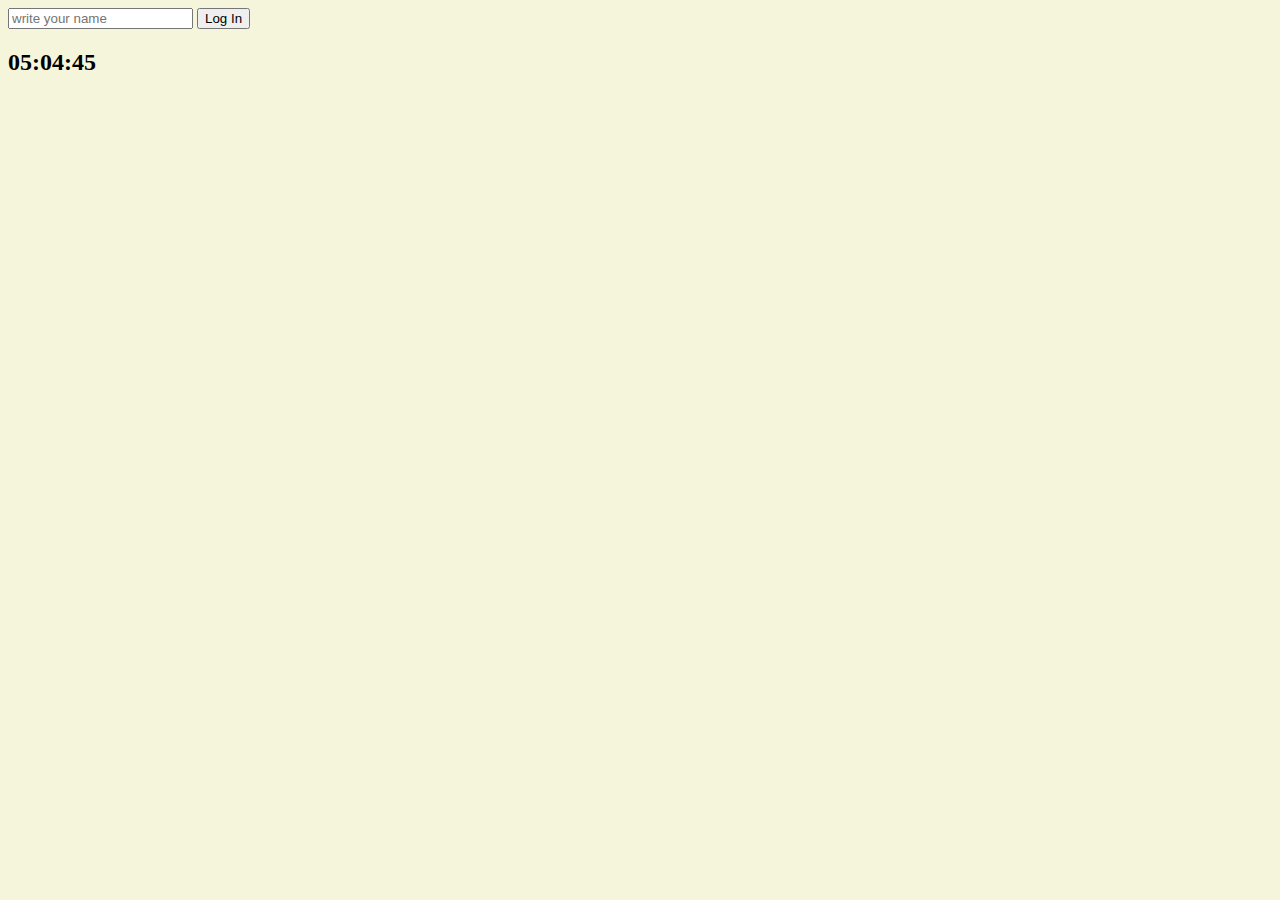
<file: for my fun/index.html>
<!DOCTYPE html>
<html lang="en">
<head>
    <meta charset="UTF-8">
    <meta http-equiv="X-UA-Compatible" content="IE=edge">
    <meta name="viewport" content="width=device-width, initial-scale=1.0">
    <link rel="stylesheet" href="css/style.css">
    <title>Momentum</title>
</head>
<body>
    <form class = "hidden" id="login-form">
        <input
            required
            maxlength="15"
            type="text"
            placeholder="write your name"
        />
        <input type="submit" value = "Log In"/>
    </form>
    <h1 id = "greeting" class = "hidden"></h1>
    <h2 id = "clock" >00:00:00</h2>
   <script src="js/greeting.js"></script>
   <script src="js/clock.js"></script>
    
</body>
</html>
</file>
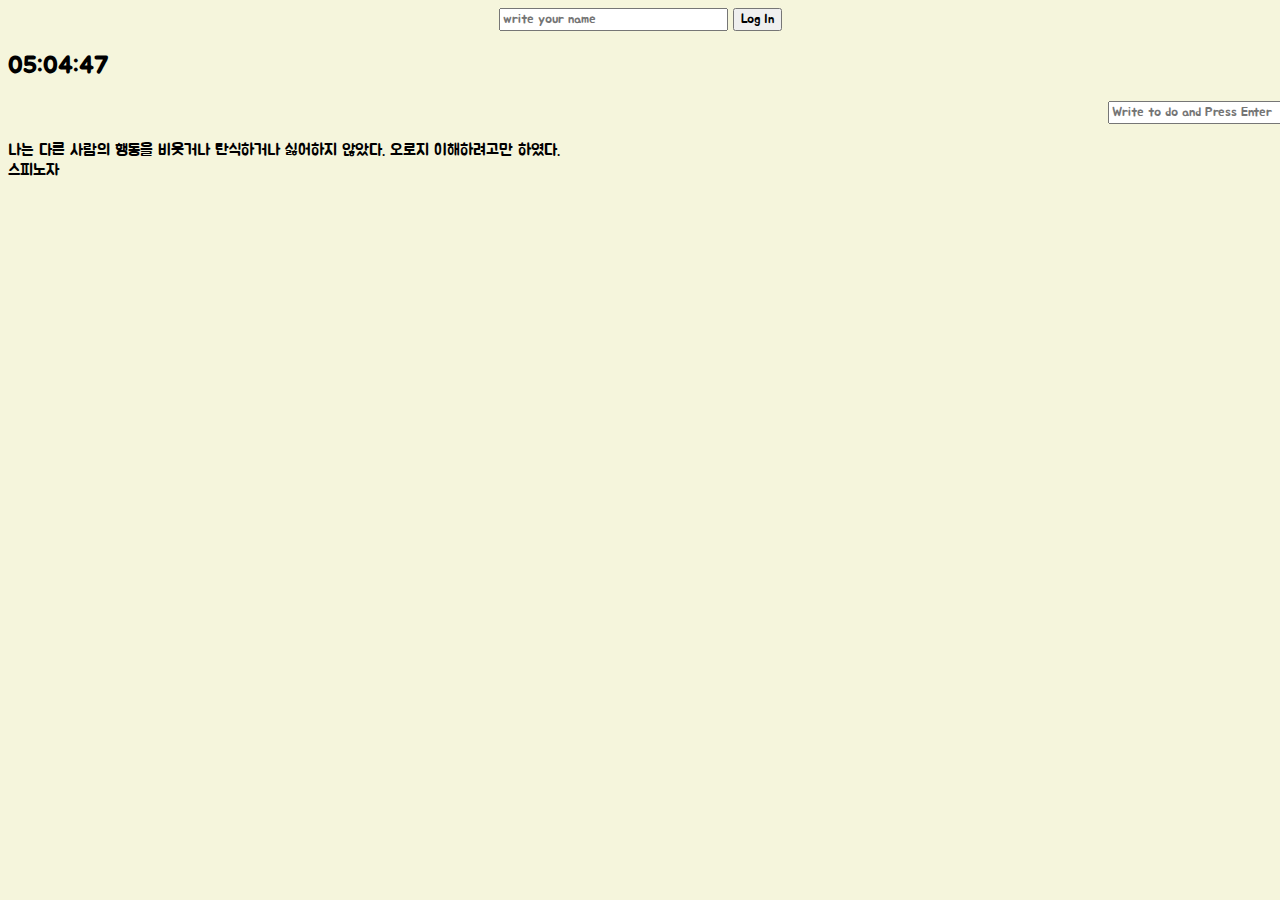
<file: Todo/index.html>
<!DOCTYPE html>
<html lang="en">
<head>
    <meta charset="UTF-8">
    <meta http-equiv="X-UA-Compatible" content="IE=edge">
    <meta name="viewport" content="width=device-width, initial-scale=1.0">
    <link rel="stylesheet" href="css/style.css">
    <link rel="preconnect" href="https://fonts.googleapis.com">
    <link rel="preconnect" href="https://fonts.gstatic.com" crossorigin>
    <link href="https://fonts.googleapis.com/css2?family=Jua&display=swap" rel="stylesheet">
    <title>Momentum</title>
    <style> @import url('https://fonts.googleapis.com/css2?family=Jua&display=swap'); 
        *{
            font-family: 'Jua', sans-serif;
        }
    </style>
</head>
<body>
    <form class = "hidden" id="login-form">
        <input
            required
            maxlength="15"
            type="text"
            placeholder="write your name"
        />
        <input type="submit" value = "Log In"/>
    </form>
    <h1 id = "greeting" class = "hidden"></h1>
    <h2 id = "clock" >00:00:00</h2>
    <form id = todo-form>
        <input id = "write_enter" type = "text" placeholder="Write to do and Press Enter" required>
    </form>
    <ul id = todo-list>
    </ul>
    <div id = "quote">
        <span></span>
        <br>
        <span></span>
    </div>
    <div id = "weather">
        <span></span>
        <span></span>
    </div>
    <script src = "js/snow.js"></script>
    <script src = "js/weather.js"></script>
    <script src="js/todo.js"></script> 
   <script src="js/greeting.js"></script>
   <script src="js/clock.js"></script>
   <script src = js/quotes.js></script>
   <!-- <script src = js/background.js></script> -->
</body>
</html>
</file>
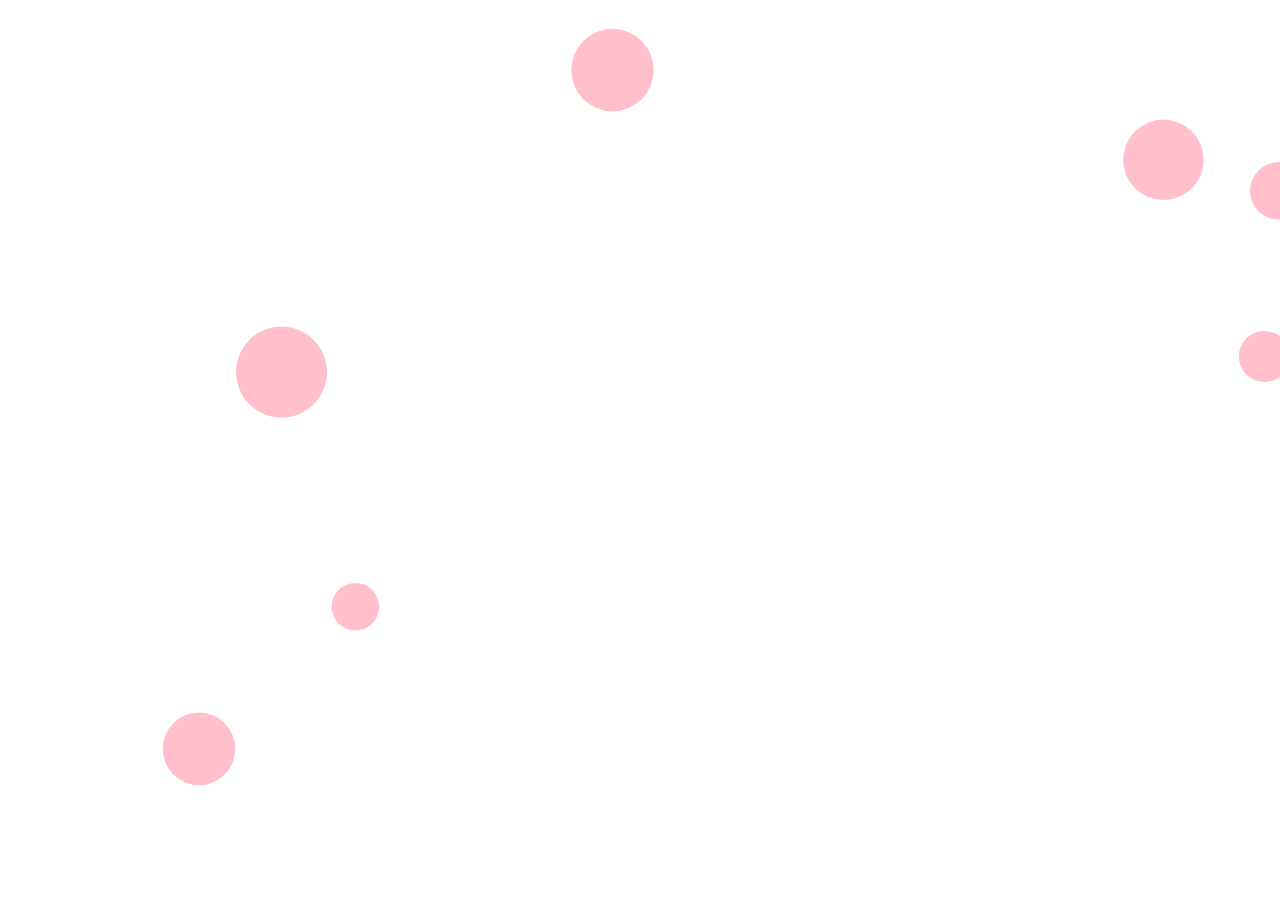
<file: cherry_blossom.html>
<!DOCTYPE html>
<html lang="en">
<head>
    <meta charset="UTF-8">
    <meta http-equiv="X-UA-Compatible" content="IE=edge">
    <meta name="viewport" content="width=device-width, initial-scale=1.0">
    <title>Document</title>
    <style>
        body {
          margin: 0;
          overflow: hidden;
        }
        canvas {
          width: 100%;
          height: 100%;
        }
      </style>
</head>
<body>
    <canvas id="sky"></canvas>
</body>
    <script src = "cherry_blossom.js"></script>
</html>
</file>
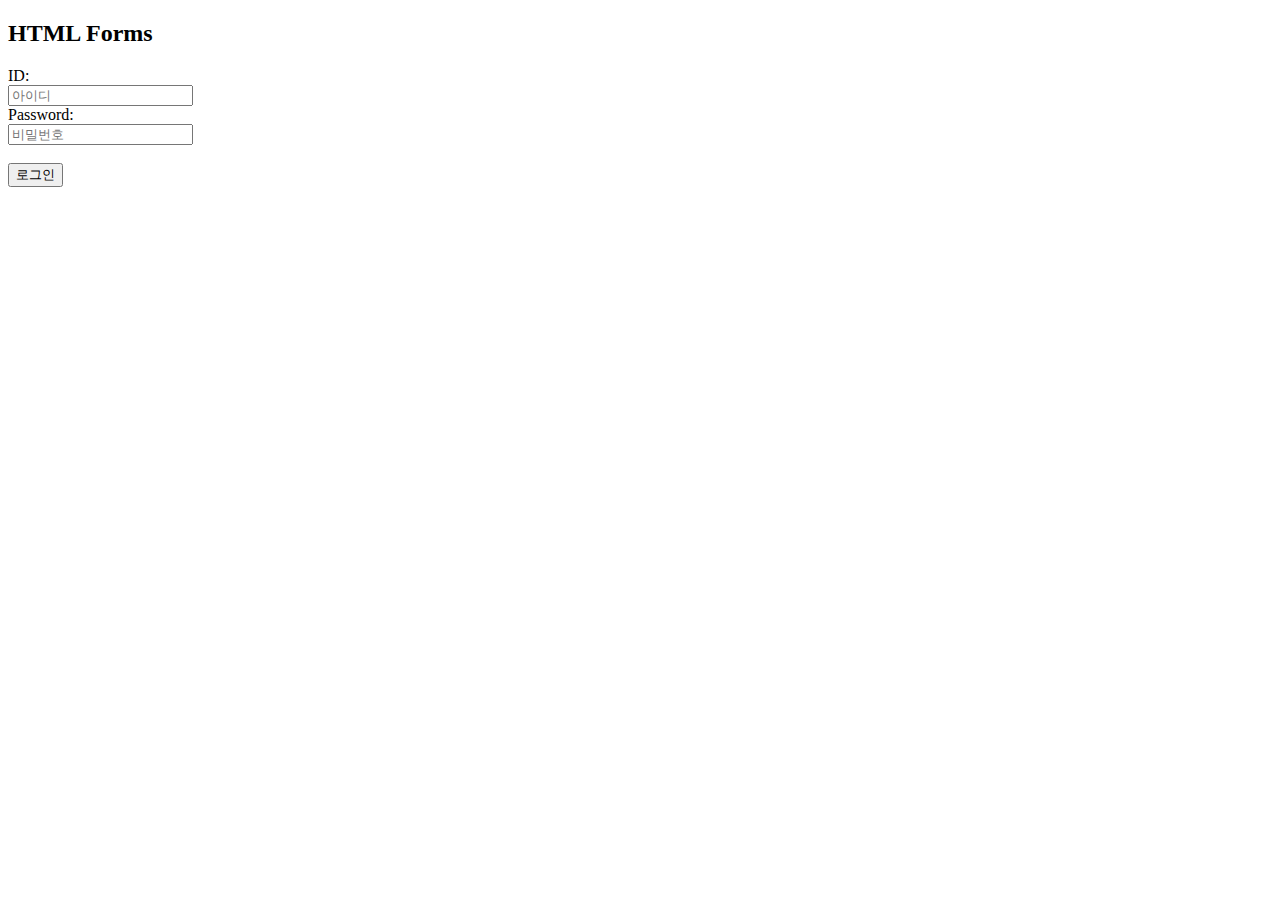
<file: for my fun/login form/login_form.html>
<!DOCTYPE html>
<html>
<body>
 
<h2>HTML Forms</h2>
 
<form action="#이동할곳 URL#" name="login_form">
  <label for="fname">ID:</label><br>
  <input type="text" id="id_val" name="id_val" placeholder="아이디"><br>
  <!-- input 박스 안 글자 넣기 = placeholder -->
  <label for="lname">Password:</label><br>
  <input type="password" id="pw_val" name="pw_val" placeholder="비밀번호"><br><br>
  <input type="button" value="로그인" onclick="check_input()">
</form>
<script type="text/javascript">
function check_input() {
    if (!document.login_form.id_val.value)
    // login_form 이름을 가진 form 안의 id_val 의 value가 없으면
    {
        alert("아이디를 입력하세요!");
        document.login_form.id_val.focus();
        // 화면 커서 이동
        return;
    }
    if (!document.login_form.pw_val.value)
    {
        alert("비밀번호를 입력하세요!");
        // 화면 커서 이동
        return;
    }
    document.login_form.submit();
    // 모두 확인 후 submit()
 }
</script>
</body>
</html>
</file>
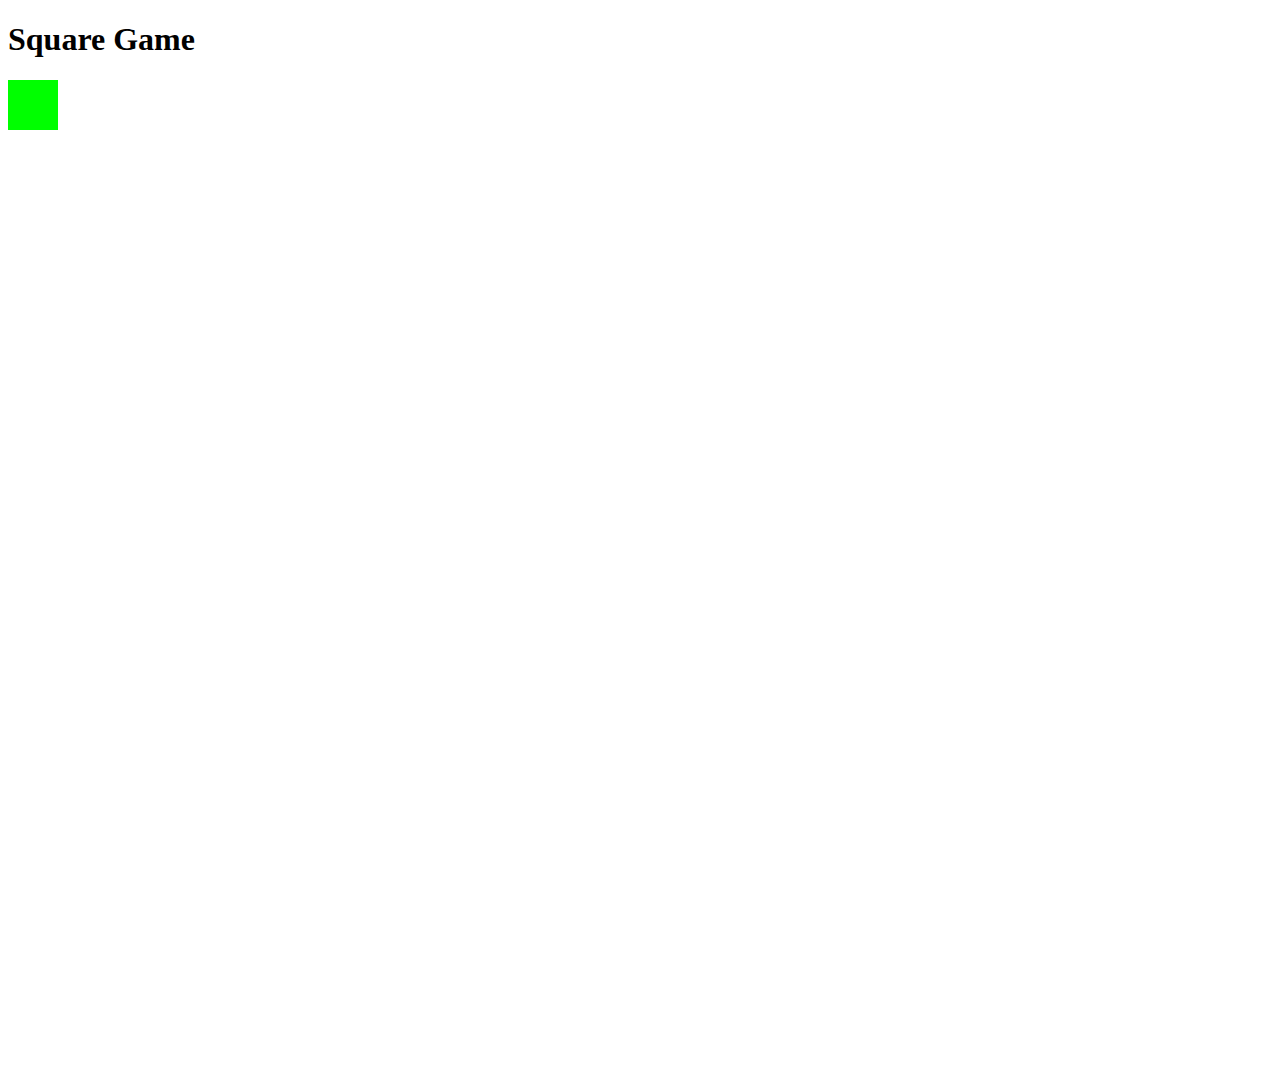
<file: for my fun/simple_game/my_game.html>
<!DOCTYPE html>
<html lang="en">
<head>
    <meta charset="UTF-8">
    <meta http-equiv="X-UA-Compatible" content="IE=edge">
    <meta name="viewport" content="width=device-width, initial-scale=1.0">
    <title>Document</title>
</head>
<body>
    <h1>Square Game</h1>
    <canvas id="game-canvas" width="1000px" height="1000px"></canvas>
</body>
<script>
    // Get a reference to the canvas element
    const canvas = document.getElementById('game-canvas');
    const context = canvas.getContext('2d');
  
    // Create an object to represent the square
    const square = {
      x: 0,
      y: 0,
      size: 50,
      speed: 5,
    };
  
    // Function to move the square based on user input
    function moveSquare(event) {
      // Check which key was pressed and update the square's position
      if (event.key === 'ArrowUp') {
        square.y -= square.speed;
      } else if (event.key === 'ArrowDown') {
        square.y += square.speed;
      } else if (event.key === 'ArrowLeft') {
        square.x -= square.speed;
      } else if (event.key === 'ArrowRight') {
        square.x += square.speed;
      }
    }
  
    // Function to draw the square on the canvas
    function drawSquare() {
      context.clearRect(0, 0, canvas.width, canvas.height);
      context.fillStyle = '#00FF00';
      context.fillRect(square.x, square.y, square.size, square.size);
    }
  
    // Add event listeners to move the square when the arrow keys are pressed
    document.addEventListener('keydown', moveSquare);
  
    // Call the drawSquare function every 10 milliseconds to update the square's position on the canvas
    setInterval(drawSquare, 10);
  </script>
</html>
</file>
<file: for my fun/css/style.css>
body{
    background-color: beige;
}
.hidden{
    display:none;
}
</file>
<file: Todo/css/style.css>
body{
    background-color: beige;
    background-image: url("https://images.pexels.com/photos/1287145/pexels-photo-1287145.jpeg?auto=compress&cs=tinysrgb&w=1260&h=750&dpr=1");
    background-repeat: no-repeat;
    background-size: cover;
    background-attachment: fixed;
}
.hidden{
    display:none;
}
.snowflake{
    width: 8px;
    height:8px;
    border-radius: 50%;
    background-color: white;
    position : absolute;
    top : -8px;
    /* animation : fall 10s linear; */
}
@keyframes fall{
    from{}
    to{
        transform: translateY(100vh);
        opacity: 0;
    }
}
#login-form{
    text-align:center;
}
#greeting{
    text-align:center;
}
#weather{
    text-align:right;
}
#write_enter{
    left: 87%;
    position : relative;
}
#todo-list{
    left: 90%;
    position : relative;
}
</file>
